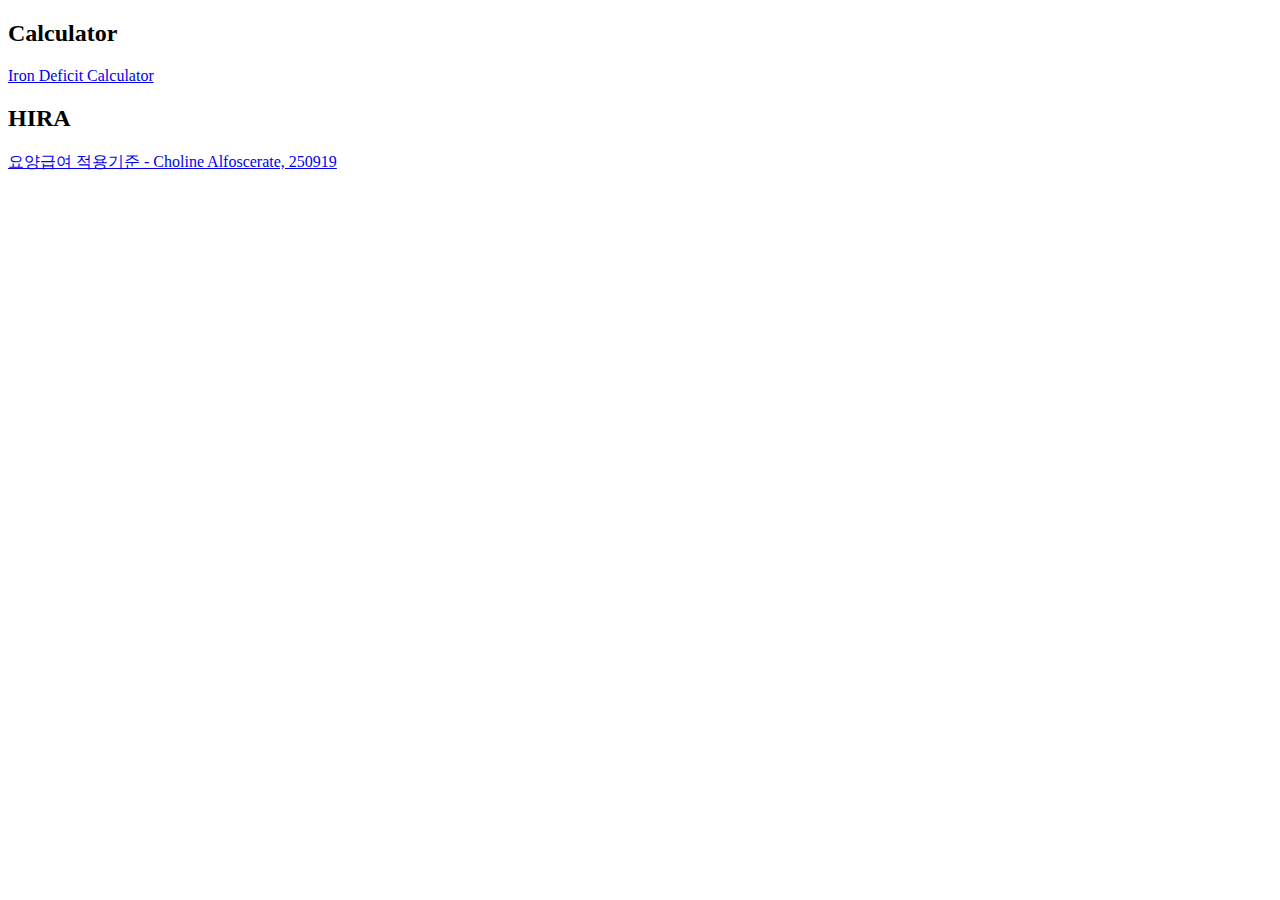
<file: index.html>
<!DOCTYPE html>
<html lang="ko-kr">
<head>
    <meta charset="UTF-8">
    <meta name="viewport" content="width=device-width, initial-scale=1.0">
    <title>K-Medical Information Hub</title>
</head>
<body>
    <header></header>
    <main>
        <h2>Calculator</h2>
        <a href="./calculator/IronDeficitCalculator.html" target="blank">Iron Deficit Calculator</a>
        <h2>HIRA</h2>
        <a href="./hira/cholinalfoscerate250919.html" target="blank">요양급여 적용기준 - Choline Alfoscerate, 250919</a>
    </main>
    <footer></footer>
    <script>

    </script>
</body>
</html>
</file>
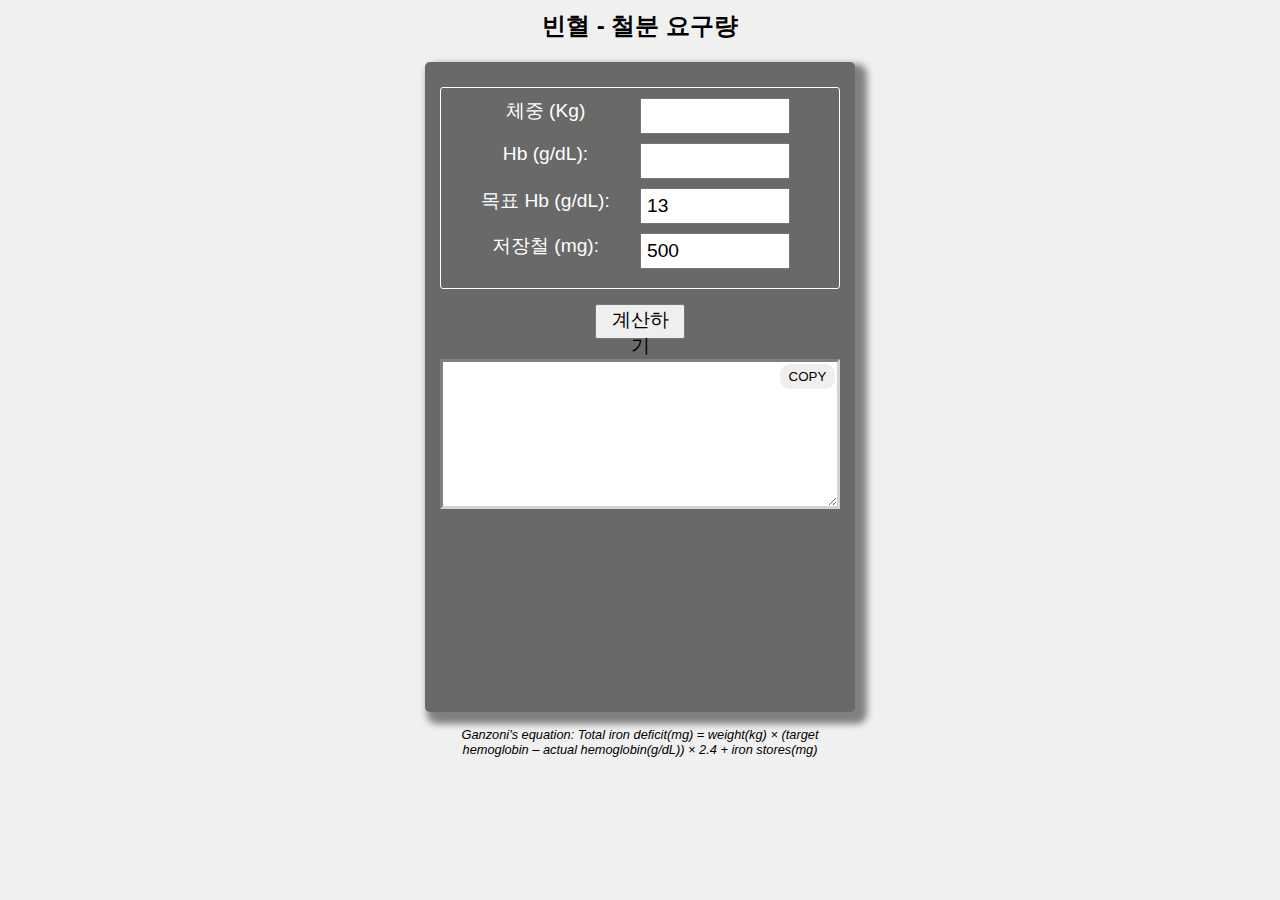
<file: IronDeficitCalculator.html>
﻿<html>
    <head>
        <style>
            body {
                margin: 0;
                background-color: rgb(240, 240, 240);
                text-align: center;
                font-family: "Noto Sans KR", sans-serif, "Malgun Gothic", "굴림", "Gulim", "Arial"; 
            }
            header {
                margin: 10px;
            }
            .calculator {
                width: 400px;
                min-height: 600px;
                margin: auto;
                padding: 25px 15px;
                border-radius: 5px;
                background-color: dimgray;
                box-shadow: 7px 7px 7px 5px gray;
                font-size: 1.2rem;
                color: white;
            }
            .calculator__inputs {
                display: grid;
                grid-template-columns: 1fr 1fr;
                grid-auto-rows: 45px;
                align-items: start;
                padding: 10px;
                border: 1px solid white;
                border-radius: 3px;
            }
            .calculator__inputs > input {
                padding: 5px;
                width: 150px;
                line-height: 1.2rem;
                font-size: 1.2rem;
            }
            #runCalc {
                margin-top: 15px;
                width: 90px;
                height: 35px;
                font-size: 1.2rem;
            }
            #container__results {
                position: relative;
                margin-top: 20px;
            }
            #copyresults {
                position: absolute;
                top: 5px;
                Right: 5px;
                width: 55px;
                height: 25px;
                border: 0;
                border-radius: 10px;
            }
            #copyresults:hover {
                background-color:#0056b3;
                color: white;
            }
            #copyresults:active {
                background-color: #004085;
                color: white;
                transform: translateY(2px);
            }
            #results {
                padding: 20px;
                width: 400px;
                height: 150px;
                border: 3px inset lightgray;
                font-family: inherit;
                font-size: 1.2rem;
            }
        </style>
    </head>
    <body>
        <header><h2>빈혈 - 철분 요구량</h2></header>
        <main>
            <div class="calculator">
                <div id="inputs" class="calculator__inputs">
                    <label for="weight">체중 (Kg)</label><input id="weight" type="number">
                    <label for="hb">Hb (g/dL):  </label><input id="hb" type="number">
                    <label for="targetHb">목표 Hb (g/dL):  </label><input id="targetHb" type="number" value="13">
                    <label for="targetIron">저장철 (mg):  </label><input id="storedIron" type="number" value="500">
                </div>
                <button id="runCalc">계산하기</button>
                <div id="container__results">
                    <button id="copyresults">COPY</button>
                    <textarea id="results" name="results"></textarea>
                </div>
            </div>
        </main>
        <footer style="width: 400px; margin: auto;">
            <div style="margin-top: 15px; font-style: italic; font-size: 0.8rem;">Ganzoni's equation: Total iron deficit(mg) = weight(kg) × (target hemoglobin – actual hemoglobin(g/dL)) × 2.4 + iron stores(mg)</div>
        </footer>
    <script>
        const inputBox = document.getElementById('inputs');
        const input_weight = document.getElementById('weight');
        const input_hb = document.getElementById('hb');
        const input_targetHb = document.getElementById('targetHb');
        const input_storedIron = document.getElementById('storedIron');
        const textarea_results = document.getElementById('results')

        inputBox.addEventListener('keydown', (e) => {
            if (e.key == "Enter") {
                CalculateResult();
            }
        });

        input_weight.addEventListener('input', (e) => {
            const wt = Number(e.target.value);
            if (wt < 0) {
                input_storedIron.value = 0;
            }else if (wt < 34) {
                input_storedIron.value = Math.round(wt * 15);
            }else{
                input_storedIron.value = 500;
            }
        });
        input_weight.addEventListener('focus', (e) => {e.target.select();});
        input_hb.addEventListener('focus', (e) => {e.target.select();});

        document.getElementById('runCalc').addEventListener('click', CalculateResult)
        function CalculateResult(){
            let result = "";
            const wt = Number(input_weight.value);
            const hb = Number(input_hb.value);
            const targetHb = Number(input_targetHb.value);
            let storedIron = Number(input_storedIron.value);
            if (wt <= 0) {
                result = "체중을 정확히 입력해주세요."
            }else if (hb <= 0) {
                result = "Hb 값을 정확히 입력해주세요."
            }else if (targetHb <= 0) {
                result = "목표 Hb 값을 정확히 입력해주세요."
            }else if (hb >= targetHb) {
                result = "목표 Hb을 현재 Hb 보다 높이 설정해주세요."
            }else if (storedIron < 0) {
                result = "저장철은 0 이상 입력해주세요."
            }else {
                const neededIron = Math.floor(wt * (targetHb - hb) * 2.4);
                storedIron = Math.floor(storedIron);
                const totalIron = neededIron + storedIron;
                result = "급성 빈혈교정: " + neededIron + " mg\n저장철 요구량: " + storedIron + " mg\n전체 요구량: " + totalIron + " mg";
            }
            textarea_results.value = result;
        }
        document.getElementById('copyresults').addEventListener('click', () => {
            navigator.clipboard.writeText(textarea_results.value);
        });
    </script>
    </body>
</html>
</file>
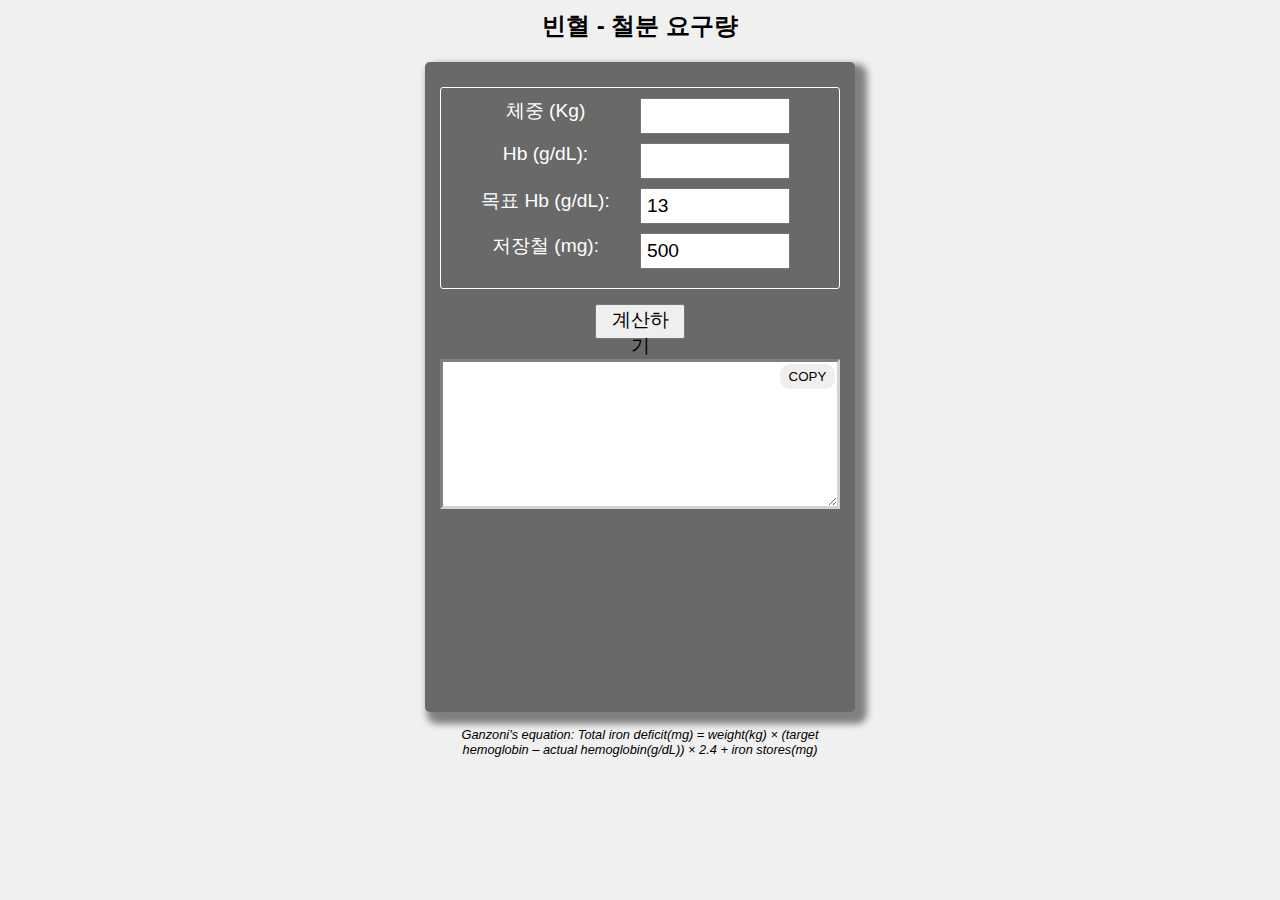
<file: calculator/IronDeficitCalculator.html>
﻿<html>
    <head>
        <style>
            body {
                margin: 0;
                background-color: rgb(240, 240, 240);
                text-align: center;
                font-family: "Noto Sans KR", sans-serif, "Malgun Gothic", "굴림", "Gulim", "Arial"; 
            }
            header {
                margin: 10px;
            }
            .calculator {
                width: 400px;
                min-height: 600px;
                margin: auto;
                padding: 25px 15px;
                border-radius: 5px;
                background-color: dimgray;
                box-shadow: 7px 7px 7px 5px gray;
                font-size: 1.2rem;
                color: white;
            }
            .calculator__inputs {
                display: grid;
                grid-template-columns: 1fr 1fr;
                grid-auto-rows: 45px;
                align-items: start;
                padding: 10px;
                border: 1px solid white;
                border-radius: 3px;
            }
            .calculator__inputs > input {
                padding: 5px;
                width: 150px;
                line-height: 1.2rem;
                font-size: 1.2rem;
            }
            #runCalc {
                margin-top: 15px;
                width: 90px;
                height: 35px;
                font-size: 1.2rem;
            }
            #container__results {
                position: relative;
                margin-top: 20px;
            }
            #copyresults {
                position: absolute;
                top: 5px;
                Right: 5px;
                width: 55px;
                height: 25px;
                border: 0;
                border-radius: 10px;
            }
            #copyresults:hover {
                background-color:#0056b3;
                color: white;
            }
            #copyresults:active {
                background-color: #004085;
                color: white;
                transform: translateY(2px);
            }
            #results {
                padding: 20px;
                width: 400px;
                height: 150px;
                border: 3px inset lightgray;
                font-family: inherit;
                font-size: 1.2rem;
            }
        </style>
    </head>
    <body>
        <header><h2>빈혈 - 철분 요구량</h2></header>
        <main>
            <div class="calculator">
                <div id="inputs" class="calculator__inputs">
                    <label for="weight">체중 (Kg)</label><input id="weight" type="number">
                    <label for="hb">Hb (g/dL):  </label><input id="hb" type="number">
                    <label for="targetHb">목표 Hb (g/dL):  </label><input id="targetHb" type="number" value="13">
                    <label for="targetIron">저장철 (mg):  </label><input id="storedIron" type="number" value="500">
                </div>
                <button id="runCalc">계산하기</button>
                <div id="container__results">
                    <button id="copyresults">COPY</button>
                    <textarea id="results" name="results"></textarea>
                </div>
            </div>
        </main>
        <footer style="width: 400px; margin: auto;">
            <div style="margin-top: 15px; font-style: italic; font-size: 0.8rem;">Ganzoni's equation: Total iron deficit(mg) = weight(kg) × (target hemoglobin – actual hemoglobin(g/dL)) × 2.4 + iron stores(mg)</div>
        </footer>
    <script>
        const inputBox = document.getElementById('inputs');
        const input_weight = document.getElementById('weight');
        const input_hb = document.getElementById('hb');
        const input_targetHb = document.getElementById('targetHb');
        const input_storedIron = document.getElementById('storedIron');
        const textarea_results = document.getElementById('results')

        inputBox.addEventListener('keydown', (e) => {
            if (e.key == "Enter") {
                CalculateResult();
            }
        });

        input_weight.addEventListener('input', (e) => {
            const wt = Number(e.target.value);
            if (wt < 0) {
                input_storedIron.value = 0;
            }else if (wt < 34) {
                input_storedIron.value = Math.round(wt * 15);
            }else{
                input_storedIron.value = 500;
            }
        });
        input_weight.addEventListener('focus', (e) => {e.target.select();});
        input_hb.addEventListener('focus', (e) => {e.target.select();});

        document.getElementById('runCalc').addEventListener('click', CalculateResult)
        function CalculateResult(){
            let result = "";
            const wt = Number(input_weight.value);
            const hb = Number(input_hb.value);
            const targetHb = Number(input_targetHb.value);
            let storedIron = Number(input_storedIron.value);
            if (wt <= 0) {
                result = "체중을 정확히 입력해주세요."
            }else if (hb <= 0) {
                result = "Hb 값을 정확히 입력해주세요."
            }else if (targetHb <= 0) {
                result = "목표 Hb 값을 정확히 입력해주세요."
            }else if (hb >= targetHb) {
                result = "목표 Hb을 현재 Hb 보다 높이 설정해주세요."
            }else if (storedIron < 0) {
                result = "저장철은 0 이상 입력해주세요."
            }else {
                const neededIron = Math.floor(wt * (targetHb - hb) * 2.4);
                storedIron = Math.floor(storedIron);
                const totalIron = neededIron + storedIron;
                result = "급성 빈혈교정: " + neededIron + " mg\n저장철 요구량: " + storedIron + " mg\n전체 요구량: " + totalIron + " mg";
            }
            textarea_results.value = result;
        }
        document.getElementById('copyresults').addEventListener('click', () => {
            navigator.clipboard.writeText(textarea_results.value);
        });
    </script>
    </body>
</html>
</file>
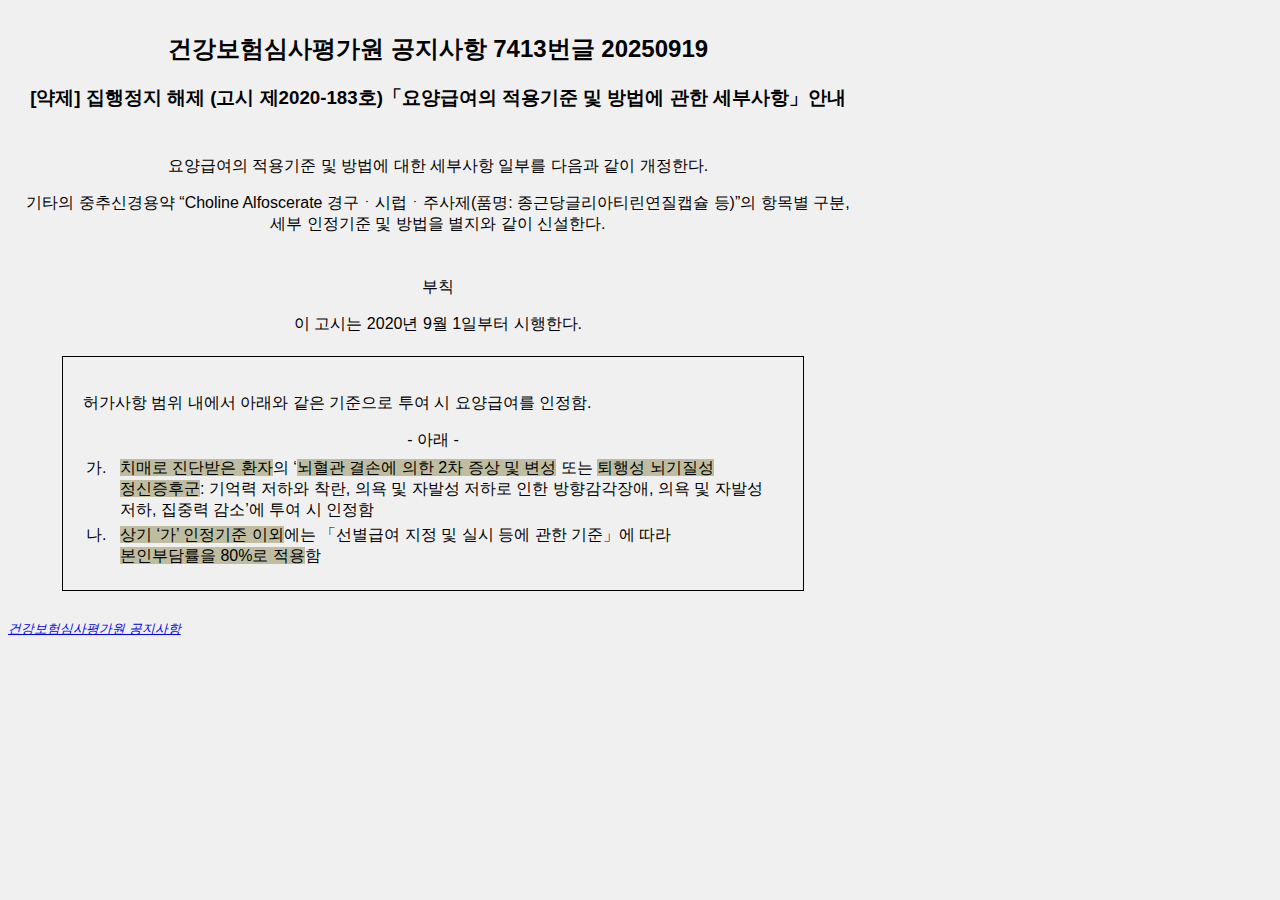
<file: hira/cholinalfoscerate250919.html>
<!DOCTYPE html>
<html lang="ko-kr">
<head>
    <meta charset="UTF-8">
    <meta name="viewport" content="width=device-width, initial-scale=1.0">
    <title>요양급여 적용기준: Cholin Alfoscerate</title>
    <style>
        body {
            width: 850px;
            background-color: rgb(240, 240, 240);
            font-family: "Malgun Gothic", "굴림", "Gulim", "Arial";
            word-break: keep-all;
        }
        .t-center {
            text-align: center;
        }
        .bg-y {
            background-color: rgb(190, 189, 162);
        }
        .va-top {
            vertical-align: top;
        }
        .mainbox {
            width: 700px;
            margin: auto;
            padding: 20px;
            border: 1px solid black;
        }
        .subbox {
            width: 850px;
            margin: auto;
            padding: 5px;
            text-align: center;
        }
        .content__table {
            margin: 0;
        }
        .col1 {
            width: 30px;
        }
        .col2 {
            width: 650px;
        }
    </style>
</head>
<body>
    <div class="subbox">
        <h2>건강보험심사평가원 공지사항 7413번글 20250919</h2>
        <h3>[약제] 집행정지 해제 (고시 제2020-183호)「요양급여의 적용기준 및 방법에 관한 세부사항」안내</h3>
    </div>
    <div class="subbox">
        <p>요양급여의 적용기준 및 방법에 대한 세부사항 일부를 다음과 같이 개정한다.</p>
        <p>기타의 중추신경용약 “Choline Alfoscerate 경구ㆍ시럽ㆍ주사제(품명: 종근당글리아티린연질캡슐 등)”의 항목별 구분, 세부 인정기준 및 방법을 별지와 같이 신설한다.</p>
    </div>
    <div class="subbox">
        <p>부칙</p>
        <p>이 고시는 2020년 9월 1일부터 시행한다.</p>
    </div>
    <div class="mainbox">
        <p>허가사항 범위 내에서 아래와 같은 기준으로 투여 시 요양급여를 인정함.</p>
        <div class="t-center">- 아래 -</div>
        <table class="content__table">
            <tr>
                <th class="col1"></th><th class="col2"></th>
            </tr>
            <tr>
                <td class="va-top">가.</td>
                <td><span class="bg-y">치매로 진단받은 환자</span>의 ‘<span class="bg-y">뇌혈관 결손에 의한 2차 증상 및 변성</span> 또는 <span class="bg-y">퇴행성 뇌기질성 정신증후군</span>: 기억력 저하와 착란, 의욕 및 자발성 저하로 인한 방향감각장애, 의욕 및 자발성 저하, 집중력 감소’에 투여 시 인정함</td>
            </tr>
            <tr>
                <td class="va-top">나.</td>
                <td><span class="bg-y">상기 ‘가’ 인정기준 이외</span>에는 「선별급여 지정 및 실시 등에 관한 기준」에 따라 <span class="bg-y">본인부담률을 80%로 적용</span>함</td>
            </tr>
        </table>
    </div>
    <footer style="margin-top:30px; font-style:italic; font-size: 0.8rem">
        <a href="https://www.hira.or.kr/bbsDummy.do?pgmid=HIRAA020002000100&brdScnBltNo=4&brdBltNo=11714&pageIndex=1&pageIndex2=1">건강보험심사평가원 공지사항</a>
    </footer>
</body>
</html>
</file>
